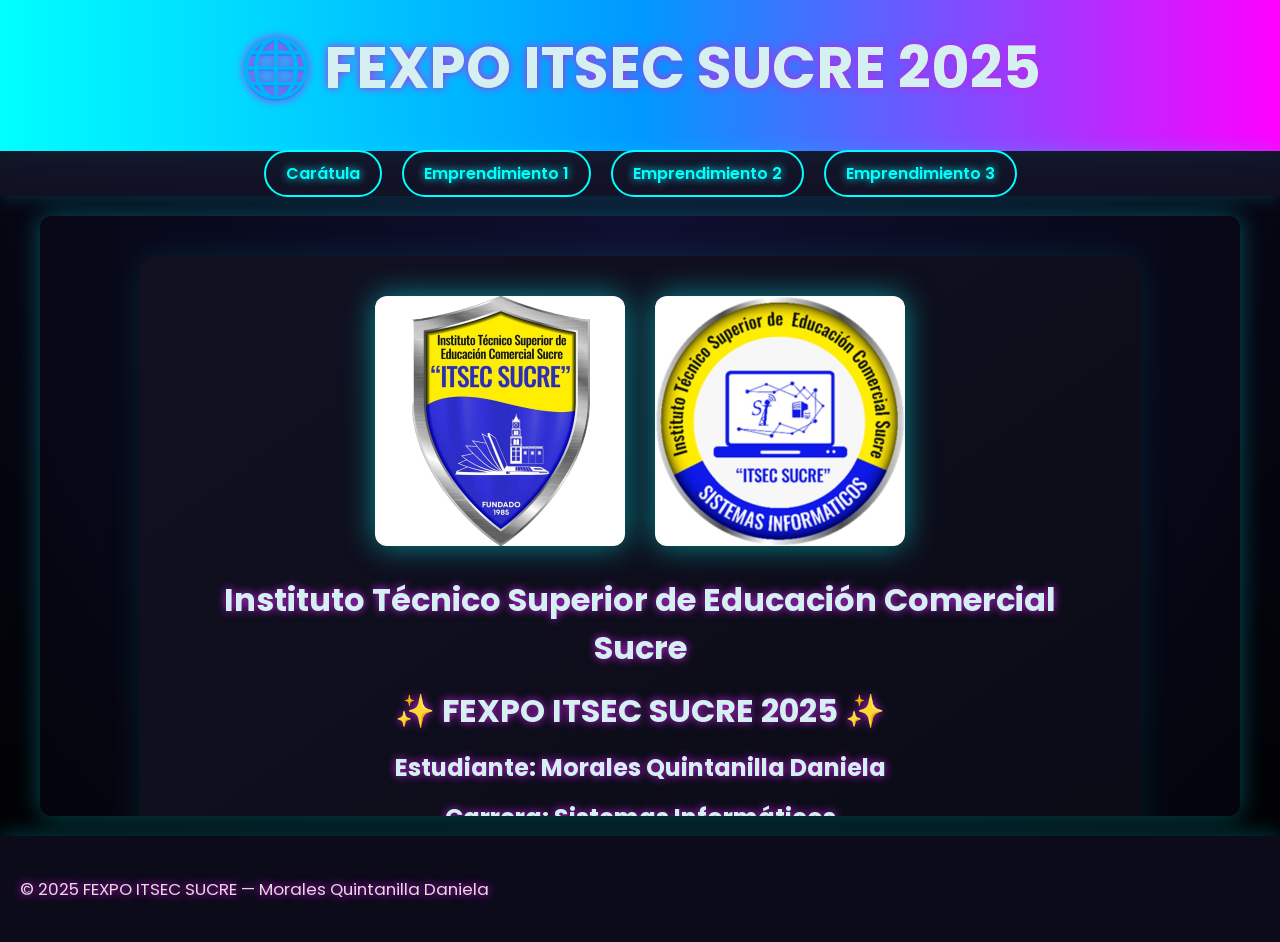
<file: index.html>
<!DOCTYPE html>
<html lang="es">
<head>
  <meta charset="UTF-8">
  <meta name="viewport" content="width=device-width, initial-scale=1.0">
  <title>FEXPO ITSEC SUCRE 2025</title>
  <link rel="stylesheet" href="styles.css">
</head>
<body class="dark-theme">

  <header>
    <h1>🌐 FEXPO ITSEC SUCRE 2025</h1>
  </header>

  <nav>
    <ul>
      <li><a href="Caratula.html" target="estandsfexpo">Carátula</a></li>
      <li><a href="Emprendimiento1.html" target="estandsfexpo">Emprendimiento 1</a></li>
      <li><a href="Emprendimiento2.html" target="estandsfexpo">Emprendimiento 2</a></li>
      <li><a href="Emprendimiento3.html" target="estandsfexpo">Emprendimiento 3</a></li>
    </ul>
  </nav>

  <iframe name="estandsfexpo" src="Caratula.html" frameborder="0" width="100%" height="600px" style="display:block;margin:20px auto;max-width:1200px;border-radius:12px;box-shadow:0 0 25px rgba(0,255,255,0.3);"></iframe>

  <footer>
    <p>© 2025 FEXPO ITSEC SUCRE — Morales Quintanilla Daniela</p>
  </footer>

</body>
</html>
</file>
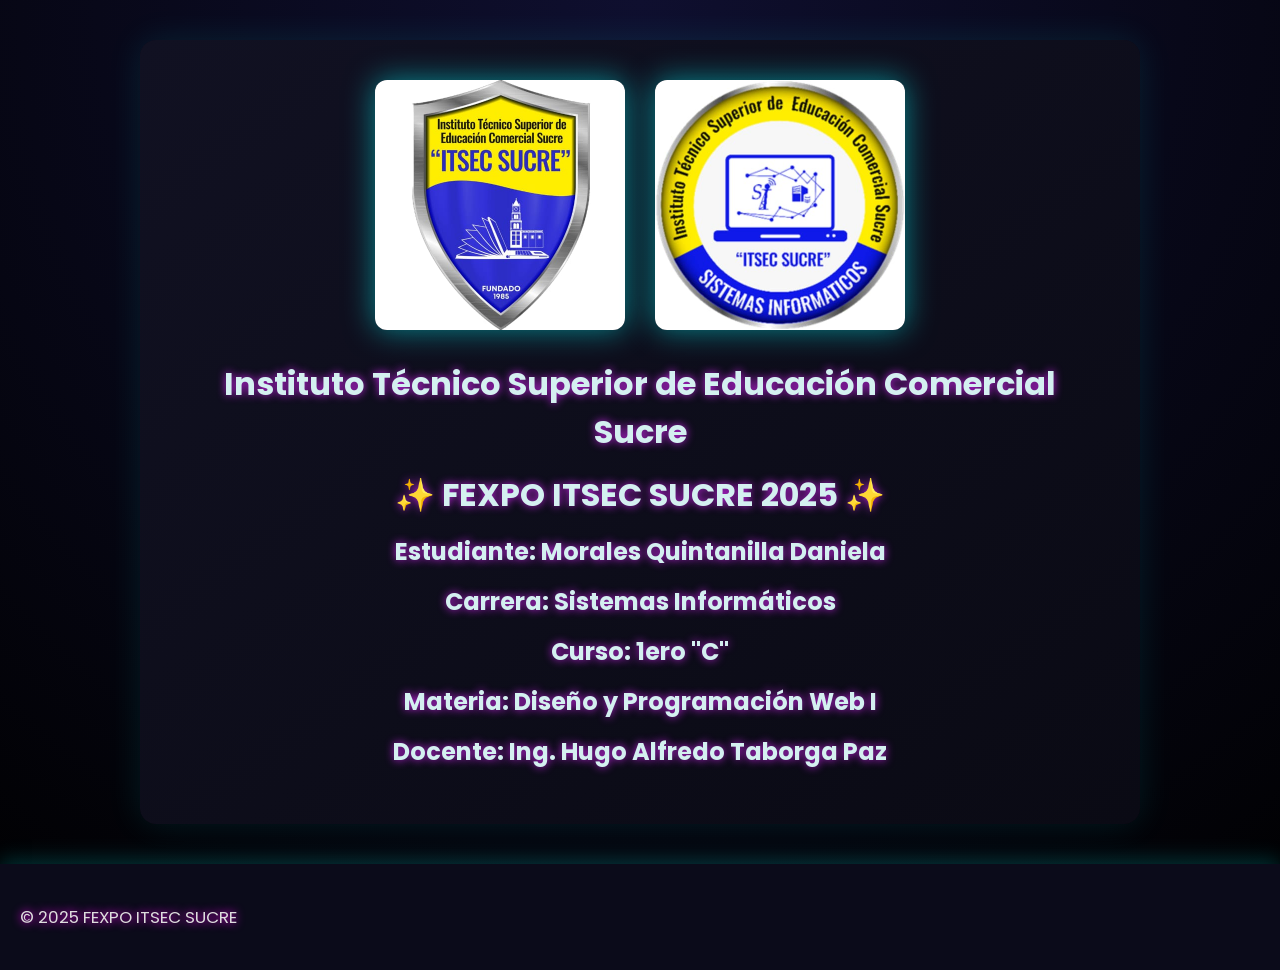
<file: Caratula.html>
<!DOCTYPE html>
<html lang="es">
<head>
  <meta charset="UTF-8">
  <meta name="viewport" content="width=device-width, initial-scale=1.0">
  <title>Carátula</title>
  <link rel="stylesheet" href="styles.css">
</head>
<body class="dark-theme">

  <main class="caratula">
    <div class="logos">
      <img src="Imagenes/Escudo.jpeg" alt="Escudo del Instituto" class="logo">
      <img src="Imagenes/Logo.jpeg" alt="Logo de la Carrera" class="logo">
    </div>

    <h1>Instituto Técnico Superior de Educación Comercial Sucre</h1>
    <h1>✨ FEXPO ITSEC SUCRE 2025 ✨</h1>

    <div class="info">
      <h2>Estudiante: Morales Quintanilla Daniela</h2>
      <h2>Carrera: Sistemas Informáticos</h2>
      <h2>Curso: 1ero "C"</h2>
      <h2>Materia: Diseño y Programación Web I</h2>
      <h2>Docente: Ing. Hugo Alfredo Taborga Paz</h2>
    </div>
  </main>

  <footer>
    <p>© 2025 FEXPO ITSEC SUCRE</p>
  </footer>

</body>
</html>
</file>
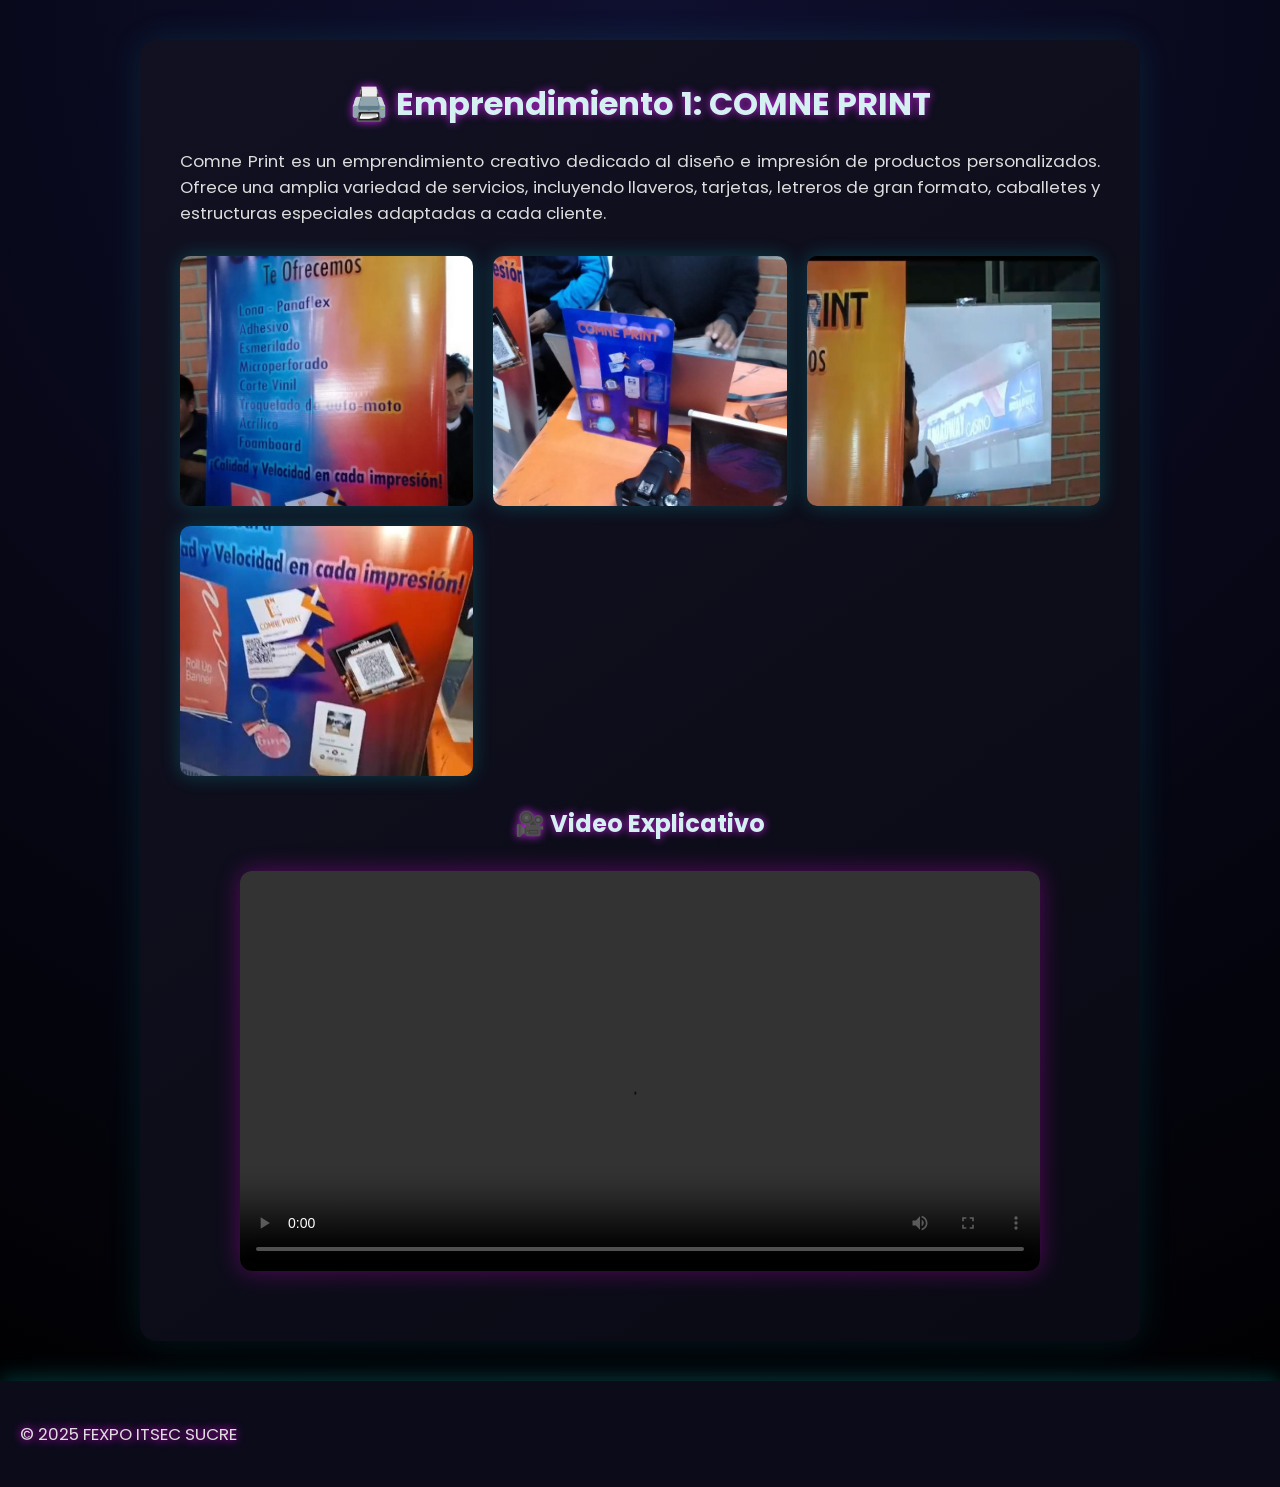
<file: Emprendimiento1.html>
<!DOCTYPE html>
<html lang="es">
<head>
  <meta charset="UTF-8">
  <meta name="viewport" content="width=device-width, initial-scale=1.0">
  <title>Emprendimiento 1 - COMNE PRINT</title>
  <link rel="stylesheet" href="styles.css">
</head>
<body class="dark-theme">

  <main>
    <h1>🖨️ Emprendimiento 1: COMNE PRINT</h1>
    <p>Comne Print es un emprendimiento creativo dedicado al diseño e impresión de productos personalizados. Ofrece una amplia variedad de servicios, incluyendo llaveros, tarjetas, letreros de gran formato, caballetes y estructuras especiales adaptadas a cada cliente.</p>

    <div class="gallery">
      <img src="Imagenes/E1imagen1.jpg" alt="Foto 1 del Emprendimiento 1">
      <img src="Imagenes/E1imagen2.jpg" alt="Foto 2 del Emprendimiento 1">
      <img src="Imagenes/E1imagen3.jpg" alt="Foto 3 del Emprendimiento 1">
      <img src="Imagenes/E1imagen4.jpg" alt="Foto 4 del Emprendimiento 1">
    </div>

    <h2>🎥 Video Explicativo</h2>
    <video controls>
      <source src="Imagenes/e1video.mp4" type="video/mp4">
    </video>
  </main>

  <footer>
    <p>© 2025 FEXPO ITSEC SUCRE</p>
  </footer>

</body>
</html>
</file>
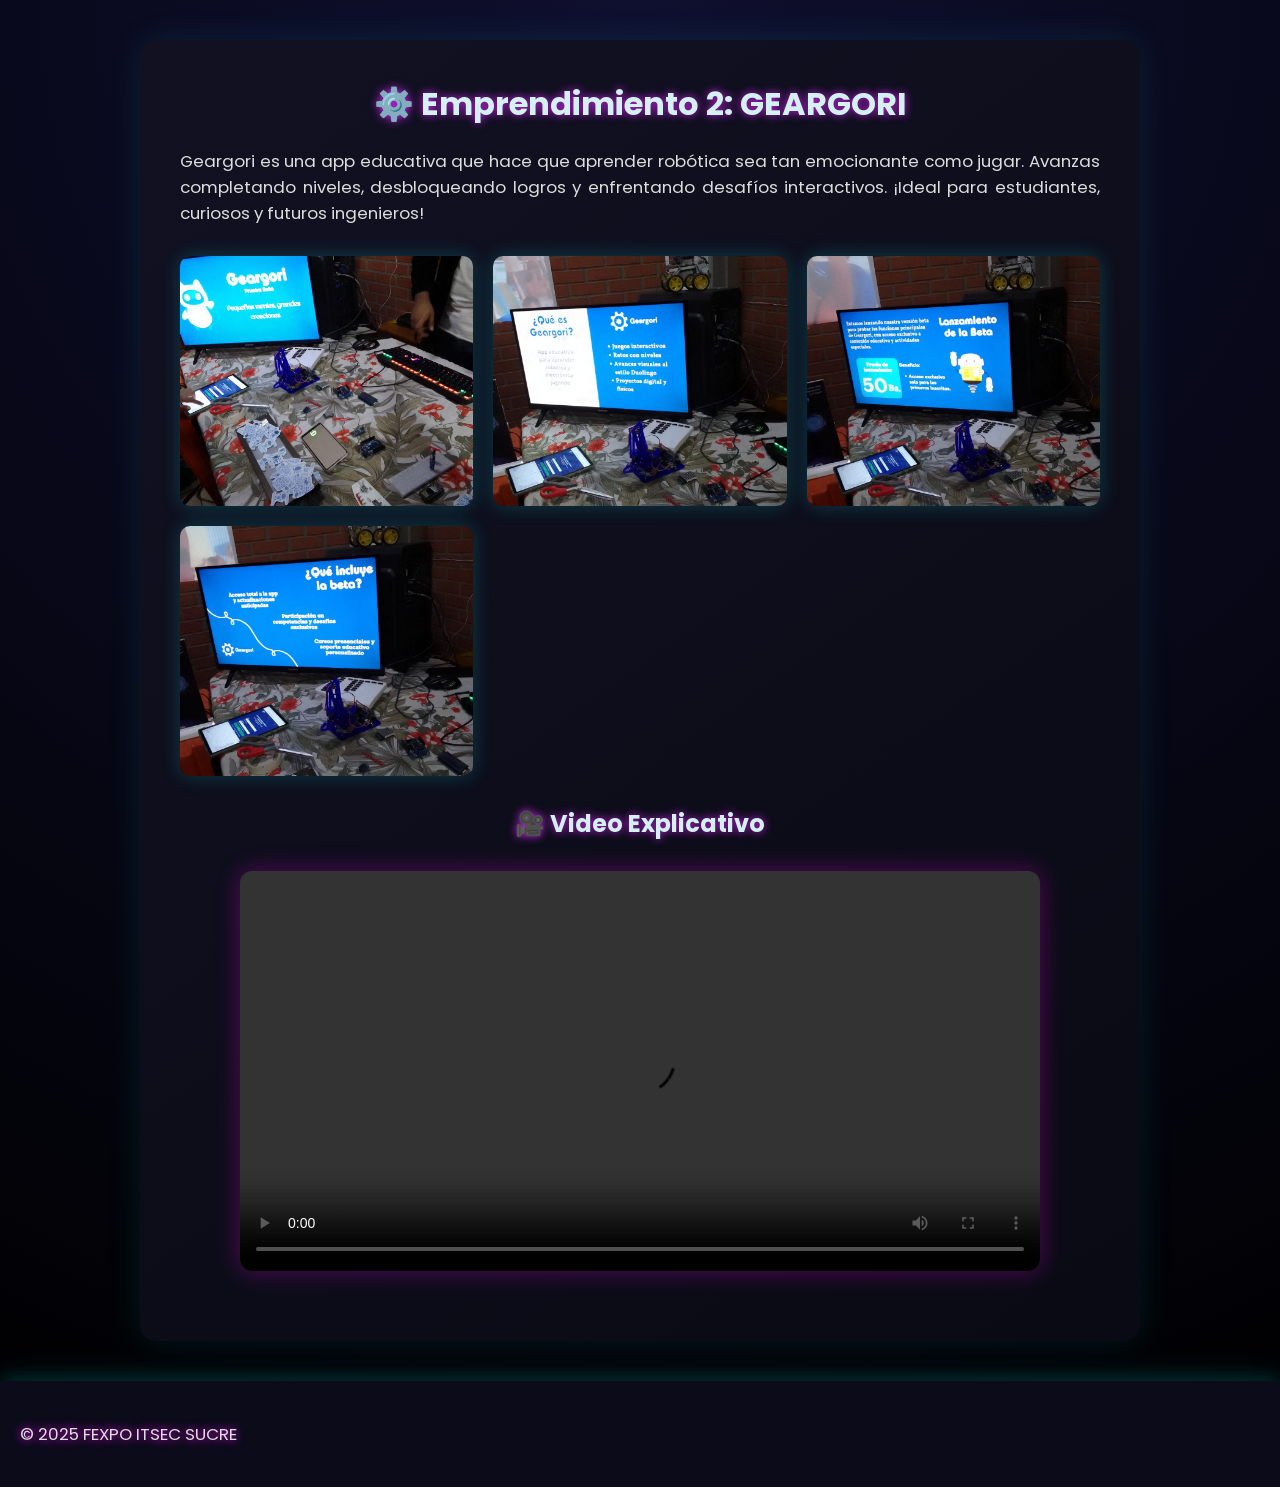
<file: Emprendimiento2.html>
<!DOCTYPE html>
<html lang="es">
<head>
  <meta charset="UTF-8">
  <meta name="viewport" content="width=device-width, initial-scale=1.0">
  <title>Emprendimiento 2 - GEARGORI</title>
  <link rel="stylesheet" href="styles.css">
</head>
<body class="dark-theme">

  <main>
    <h1>⚙️ Emprendimiento 2: GEARGORI</h1>
    <p>Geargori es una app educativa que hace que aprender robótica sea tan emocionante como jugar. Avanzas completando niveles, desbloqueando logros y enfrentando desafíos interactivos. ¡Ideal para estudiantes, curiosos y futuros ingenieros!</p>

    <div class="gallery">
      <img src="Imagenes/E2imagen1.jpeg" alt="Foto 1 del Emprendimiento 2">
      <img src="Imagenes/E2imagen2.jpeg" alt="Foto 2 del Emprendimiento 2">
      <img src="Imagenes/E2imagen3.jpeg" alt="Foto 3 del Emprendimiento 2">
      <img src="Imagenes/E2imagen4.jpeg" alt="Foto 4 del Emprendimiento 2">
    </div>

    <h2>🎥 Video Explicativo</h2>
    <video controls>
      <source src="Imagenes/e2video.mp4" type="video/mp4">
    </video>
  </main>

  <footer>
    <p>© 2025 FEXPO ITSEC SUCRE</p>
  </footer>

</body>
</html>
</file>
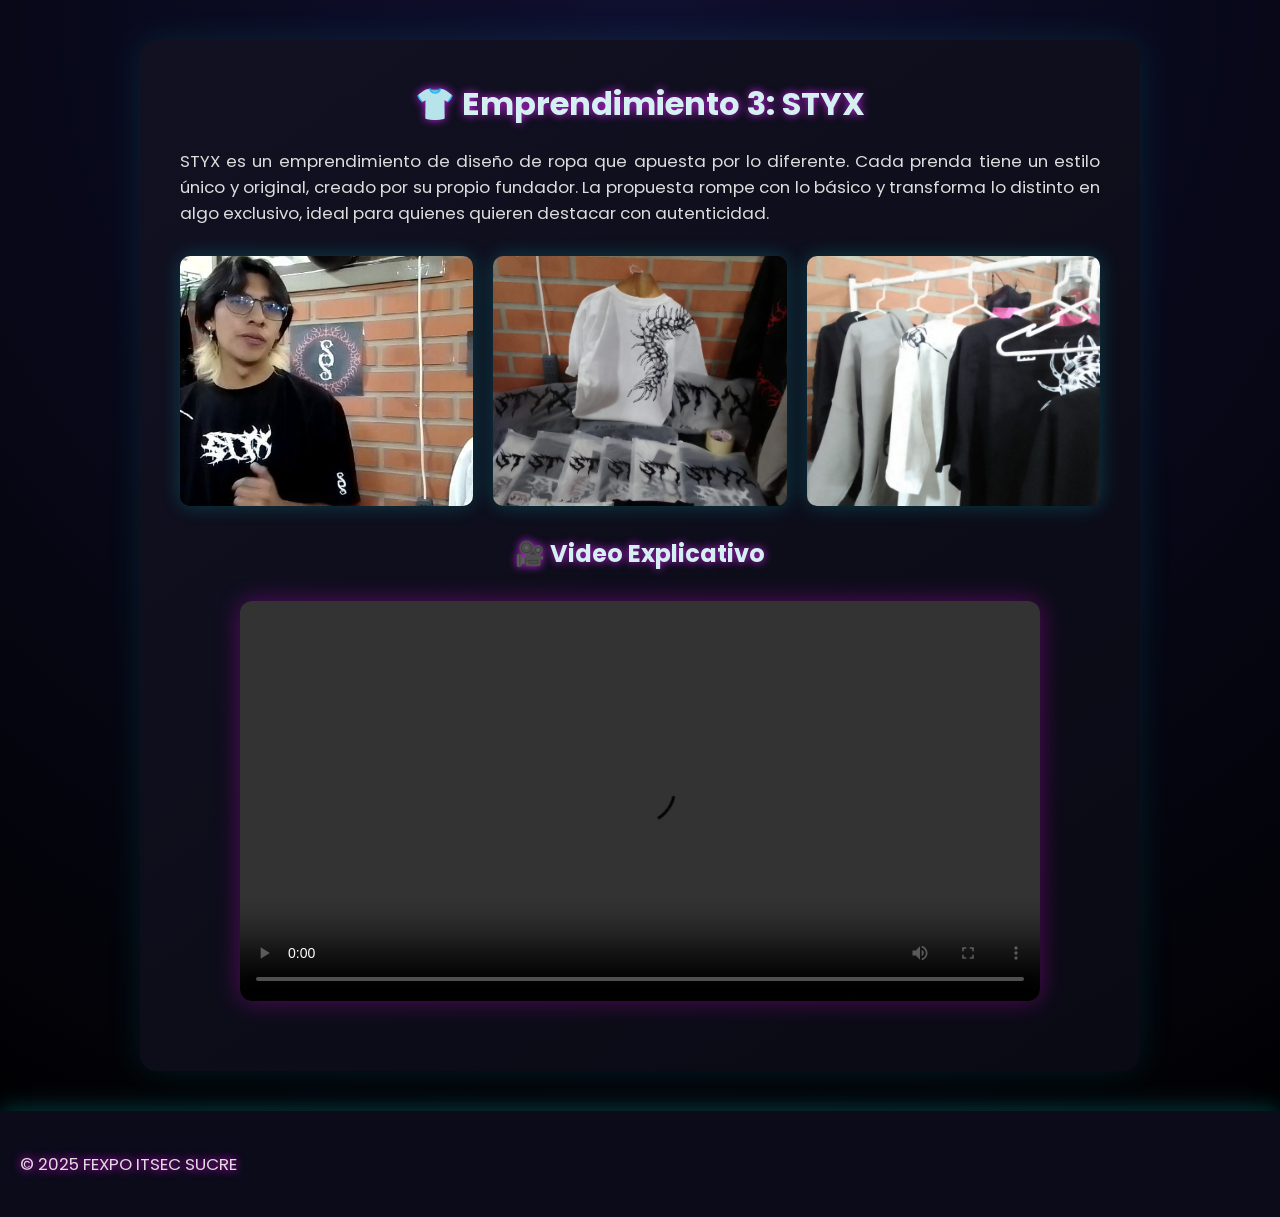
<file: Emprendimiento3.html>
<!DOCTYPE html>
<html lang="es">
<head>
  <meta charset="UTF-8">
  <meta name="viewport" content="width=device-width, initial-scale=1.0">
  <title>Emprendimiento 3 - STYX</title>
  <link rel="stylesheet" href="styles.css">
</head>
<body class="dark-theme">

  <main>
    <h1>👕 Emprendimiento 3: STYX</h1>
    <p>STYX es un emprendimiento de diseño de ropa que apuesta por lo diferente. Cada prenda tiene un estilo único y original, creado por su propio fundador. La propuesta rompe con lo básico y transforma lo distinto en algo exclusivo, ideal para quienes quieren destacar con autenticidad.</p>

    <div class="gallery">
      <img src="Imagenes/E3imagen1.jpeg" alt="Foto 1 del Emprendimiento 3">
      <img src="Imagenes/E3imagen2.jpeg" alt="Foto 2 del Emprendimiento 3">
      <img src="Imagenes/E3imagen3.jpeg" alt="Foto 3 del Emprendimiento 3">
    </div>

    <h2>🎥 Video Explicativo</h2>
    <video controls>
      <source src="Imagenes/e3video.mp4" type="video/mp4">
    </video>
  </main>

  <footer>
    <p>© 2025 FEXPO ITSEC SUCRE</p>
  </footer>

</body>
</html>
</file>
<file: styles.css>
@import url('https://fonts.googleapis.com/css2?family=Poppins:wght@400;600;700&display=swap');

:root {
  --bg: #0a0a0f;
  --card: #141421;
  --accent: #00ffff;
  --accent2: #ff00ff;
  --text: #e4e4e4;
}

* { box-sizing: border-box; margin: 0; padding: 0; }

body.dark-theme {
  font-family: 'Poppins', sans-serif;
  background: radial-gradient(circle at top, #0f0f2f, #000);
  color: var(--text);
  min-height: 100vh;
  overflow-x: hidden;
}

header {
  text-align: center;
  padding: 25px;
  background: linear-gradient(90deg, #0ff, #09f, #f0f);
  color: white;
  text-shadow: 0 0 15px var(--accent2);
  font-size: 1.8rem;
  box-shadow: 0 0 30px rgba(0,255,255,0.4);
  animation: glowHeader 3s infinite alternate;
}

nav {
  background: rgba(20,20,40,0.8);
  backdrop-filter: blur(6px);
  box-shadow: 0 0 20px rgba(0,255,255,0.2);
}

nav ul {
  display: flex;
  justify-content: center;
  flex-wrap: wrap;
  list-style: none;
}

nav li { margin: 10px; }

nav a {
  color: var(--accent);
  text-decoration: none;
  font-weight: 600;
  padding: 10px 20px;
  border: 2px solid var(--accent);
  border-radius: 30px;
  transition: all 0.4s ease;
  text-shadow: 0 0 8px var(--accent);
}

nav a:hover {
  background: var(--accent);
  color: #000;
  box-shadow: 0 0 25px var(--accent);
  transform: translateY(-3px);
}

iframe {
  border: none;
  width: 100%;
  height: 600px;
  display: block;
  margin: 30px auto;
  border-radius: 15px;
  box-shadow: 0 0 30px rgba(0,255,255,0.2);
  background: #111;
}

main {
  background: linear-gradient(145deg, #111122, #0a0a14);
  max-width: 1000px;
  margin: 40px auto;
  padding: 40px;
  border-radius: 16px;
  box-shadow: 0 0 35px rgba(0,255,255,0.1);
  animation: fadeInUp 1.2s ease forwards;
}


h1, h2 {
  text-align: center;
  color: #d4f0f0; 
  text-shadow: 0 0 8px #c423e4;
  margin-bottom: 15px;
}

p {
  text-align: justify;
  font-size: 1.05rem;
  color: #ddd;
  margin: 20px 0;
}

.gallery {
  display: grid;
  grid-template-columns: repeat(auto-fit, minmax(260px, 1fr));
  gap: 20px;
  margin: 30px 0;
}

.gallery img {
  width: 100%;
  height: 250px;
  object-fit: cover;
  border-radius: 10px;
  box-shadow: 0 0 20px rgba(0,255,255,0.2);
  transition: all 0.4s ease;
}

.gallery img:hover {
  transform: scale(1.07);
  box-shadow: 0 0 40px var(--accent);
}

video {
  width: 100%;
  max-width: 800px;
  display: block;
  margin: 30px auto;
  border-radius: 12px;
  box-shadow: 0 0 25px rgba(255,0,255,0.3);
}


.logos {
  display: flex;
  justify-content: center;
  align-items: center;
  gap: 30px;
  margin-bottom: 30px;
}

.logo {
  max-width: 250px; 
  height: auto;
  border-radius: 12px;
  box-shadow: 0 0 30px rgba(0,255,255,0.5);
  transition: transform 0.3s ease, filter 0.3s ease;
}

.logo:hover {
  transform: scale(1.2);
  filter: drop-shadow(0 0 25px var(--accent2));
}


footer {
  text-align: center;
  padding: 20px;
  color: white;
  background: #0b0b1a; 
  text-shadow: 0 0 10px var(--accent2);
  box-shadow: 0 -4px 20px rgba(0,255,255,0.2);
}

@keyframes fadeInUp {
  from { opacity: 0; transform: translateY(30px); }
  to { opacity: 1; transform: translateY(0); }
}

@keyframes glowHeader {
  from { text-shadow: 0 0 10px #0ff, 0 0 20px #09f, 0 0 30px #f0f; }
  to { text-shadow: 0 0 20px #f0f, 0 0 40px #0ff, 0 0 60px #09f; }
}

@media (max-width: 768px) {
  main { padding: 20px; }
  nav ul { flex-direction: column; }
  nav a { display: block; }
}
</file>
